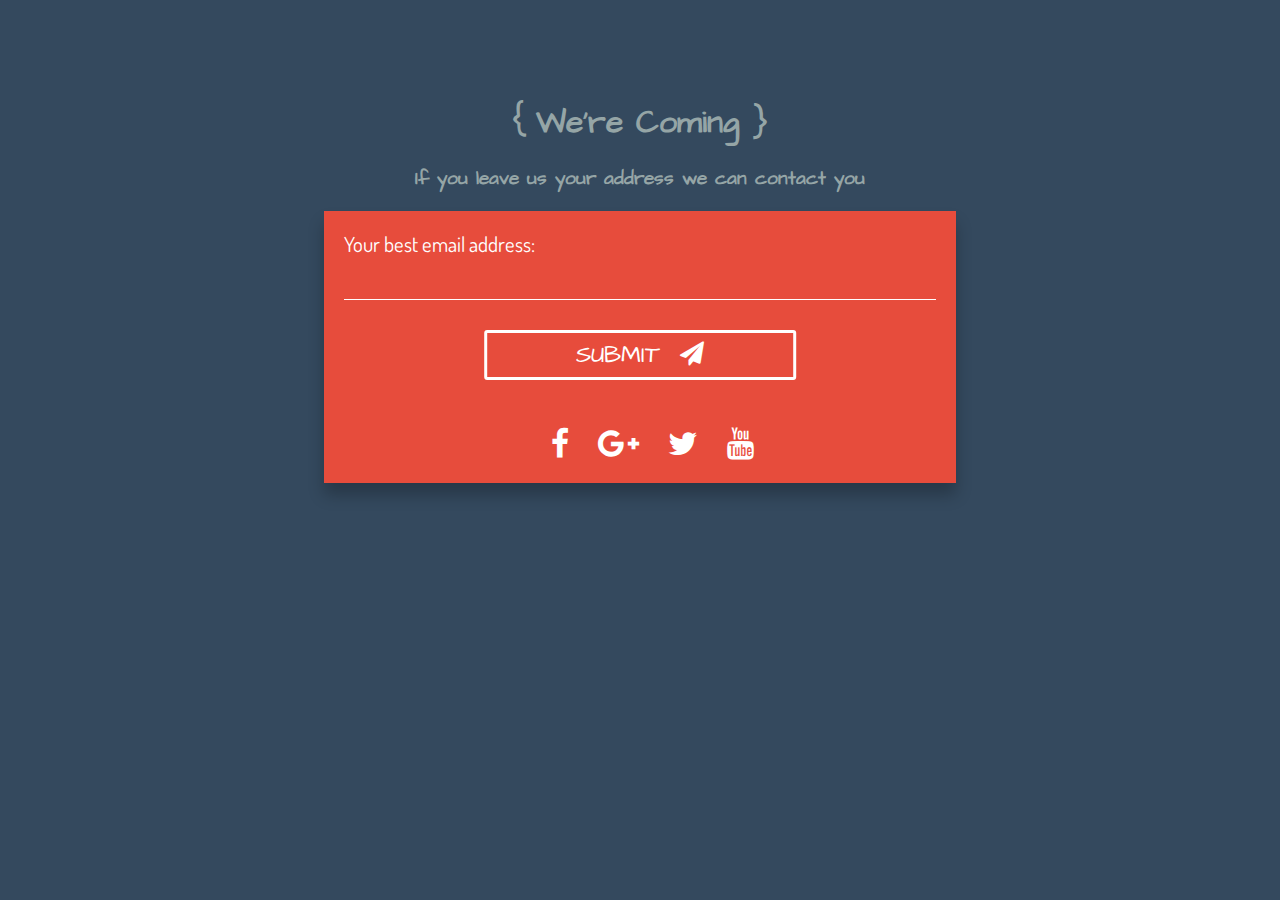
<file: simple-coming-soon-or-under-construcion-flat-design/index.html>
<!DOCTYPE html>
<html >
<head>
  <meta charset="UTF-8">
  <title>Simple Coming soon or Under construcion [flat design]</title>
  
  
  <link rel='stylesheet prefetch' href='http://cdnjs.cloudflare.com/ajax/libs/animate.css/3.2.3/animate.min.css'>
<link rel='stylesheet prefetch' href='https://fonts.googleapis.com/css?family=Architects+Daughter'>
<link rel='stylesheet prefetch' href='https://fonts.googleapis.com/css?family=Dosis'>
<link rel='stylesheet prefetch' href='https://maxcdn.bootstrapcdn.com/font-awesome/4.4.0/css/font-awesome.min.css'>

      <link rel="stylesheet" href="css/style.css">

  
</head>

<body>
  <header>
  <h1>{ We're Coming }</h1>
  <h3>If you leave us your address we can contact you</h3>
</header>

<section class="container"> 
  <div class="wrapBox animated rollIn">
    <div class="box">
      <div class="thanks"><p>THANK YOU!</p></div>
      <form action="#">
        <div>
          <label for="first-name">Your best email address:</label>
          <input type="email" name="first-name" id="name" placeholder="" />
        </div>

        <div>
          <button id="send" type="submit">SUBMIT <i class="fa fa-paper-plane"></i></button>
        </div>
      </form>
      <div class="social">
        <ul>
          <li><i class="fa fa-facebook"></i></li>
          <li><i class="fa fa-google-plus"></i></li>
          <li><i class="fa fa-twitter"></i></li>
          <li><i class="fa fa-youtube"></i></li>
        </ul>
      </div>
    </div>
  </div>
</section>

<footer></footer>
  <script src='http://cdnjs.cloudflare.com/ajax/libs/jquery/2.1.3/jquery.min.js'></script>

    <script src="js/index.js"></script>

</body>
</html>
</file>
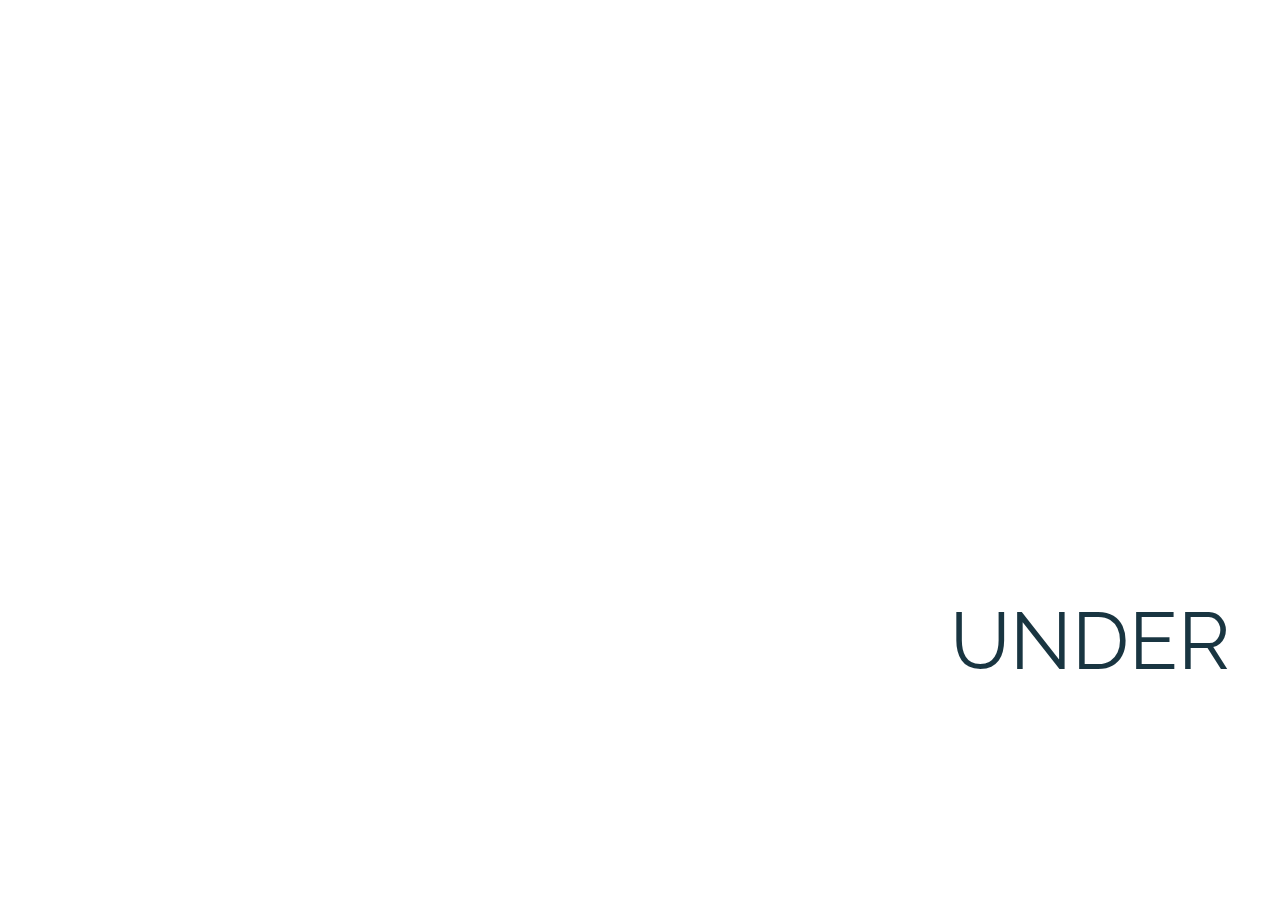
<file: under-construction-page/index.html>
<!DOCTYPE html>
<html >
<head>
  <meta charset="UTF-8">
  <title>Under Construction Page</title>
  
  
  <link rel='stylesheet prefetch' href='https://fonts.googleapis.com/css?family=Raleway:100'>
<link rel='stylesheet prefetch' href='https://maxcdn.bootstrapcdn.com/font-awesome/4.6.3/css/font-awesome.min.css'>

      <link rel="stylesheet" href="css/style.css">

  
</head>

<body>
  <div class="main-wrapper">
    <div class="const-msg-container">
        <div class="const-msg">
            <div class="gears">
                <svg class="svg-icon svg-icon-large" viewBox="0 0 20 20"><path d="M17.498,11.697c-0.453-0.453-0.704-1.055-0.704-1.697c0-0.642,0.251-1.244,0.704-1.697c0.069-0.071,0.15-0.141,0.257-0.22c0.127-0.097,0.181-0.262,0.137-0.417c-0.164-0.558-0.388-1.093-0.662-1.597c-0.075-0.141-0.231-0.22-0.391-0.199c-0.13,0.02-0.238,0.027-0.336,0.027c-1.325,0-2.401-1.076-2.401-2.4c0-0.099,0.008-0.207,0.027-0.336c0.021-0.158-0.059-0.316-0.199-0.391c-0.503-0.274-1.039-0.498-1.597-0.662c-0.154-0.044-0.32,0.01-0.416,0.137c-0.079,0.106-0.148,0.188-0.22,0.257C11.244,2.956,10.643,3.207,10,3.207c-0.642,0-1.244-0.25-1.697-0.704c-0.071-0.069-0.141-0.15-0.22-0.257C7.987,2.119,7.821,2.065,7.667,2.109C7.109,2.275,6.571,2.497,6.07,2.771C5.929,2.846,5.85,3.004,5.871,3.162c0.02,0.129,0.027,0.237,0.027,0.336c0,1.325-1.076,2.4-2.401,2.4c-0.098,0-0.206-0.007-0.335-0.027C3.001,5.851,2.845,5.929,2.77,6.07C2.496,6.572,2.274,7.109,2.108,7.667c-0.044,0.154,0.01,0.32,0.137,0.417c0.106,0.079,0.187,0.148,0.256,0.22c0.938,0.936,0.938,2.458,0,3.394c-0.069,0.072-0.15,0.141-0.256,0.221c-0.127,0.096-0.181,0.262-0.137,0.416c0.166,0.557,0.388,1.096,0.662,1.596c0.075,0.143,0.231,0.221,0.392,0.199c0.129-0.02,0.237-0.027,0.335-0.027c1.325,0,2.401,1.076,2.401,2.402c0,0.098-0.007,0.205-0.027,0.334C5.85,16.996,5.929,17.154,6.07,17.23c0.501,0.273,1.04,0.496,1.597,0.66c0.154,0.047,0.32-0.008,0.417-0.137c0.079-0.105,0.148-0.186,0.22-0.256c0.454-0.453,1.055-0.703,1.697-0.703c0.643,0,1.244,0.25,1.697,0.703c0.071,0.07,0.141,0.15,0.22,0.256c0.073,0.098,0.188,0.152,0.307,0.152c0.036,0,0.073-0.004,0.109-0.016c0.558-0.164,1.096-0.387,1.597-0.66c0.141-0.076,0.22-0.234,0.199-0.393c-0.02-0.129-0.027-0.236-0.027-0.334c0-1.326,1.076-2.402,2.401-2.402c0.098,0,0.206,0.008,0.336,0.027c0.159,0.021,0.315-0.057,0.391-0.199c0.274-0.5,0.496-1.039,0.662-1.596c0.044-0.154-0.01-0.32-0.137-0.416C17.648,11.838,17.567,11.77,17.498,11.697 M16.671,13.334c-0.059-0.002-0.114-0.002-0.168-0.002c-1.749,0-3.173,1.422-3.173,3.172c0,0.053,0.002,0.109,0.004,0.166c-0.312,0.158-0.64,0.295-0.976,0.406c-0.039-0.045-0.077-0.086-0.115-0.123c-0.601-0.6-1.396-0.93-2.243-0.93s-1.643,0.33-2.243,0.93c-0.039,0.037-0.077,0.078-0.116,0.123c-0.336-0.111-0.664-0.248-0.976-0.406c0.002-0.057,0.004-0.113,0.004-0.166c0-1.75-1.423-3.172-3.172-3.172c-0.054,0-0.11,0-0.168,0.002c-0.158-0.312-0.293-0.639-0.405-0.975c0.044-0.039,0.085-0.078,0.124-0.115c1.236-1.236,1.236-3.25,0-4.486C3.009,7.719,2.969,7.68,2.924,7.642c0.112-0.336,0.247-0.664,0.405-0.976C3.387,6.668,3.443,6.67,3.497,6.67c1.75,0,3.172-1.423,3.172-3.172c0-0.054-0.002-0.11-0.004-0.168c0.312-0.158,0.64-0.293,0.976-0.405C7.68,2.969,7.719,3.01,7.757,3.048c0.6,0.6,1.396,0.93,2.243,0.93s1.643-0.33,2.243-0.93c0.038-0.039,0.076-0.079,0.115-0.123c0.336,0.112,0.663,0.247,0.976,0.405c-0.002,0.058-0.004,0.114-0.004,0.168c0,1.749,1.424,3.172,3.173,3.172c0.054,0,0.109-0.002,0.168-0.004c0.158,0.312,0.293,0.64,0.405,0.976c-0.045,0.038-0.086,0.077-0.124,0.116c-0.6,0.6-0.93,1.396-0.93,2.242c0,0.847,0.33,1.645,0.93,2.244c0.038,0.037,0.079,0.076,0.124,0.115C16.964,12.695,16.829,13.021,16.671,13.334 M10,5.417c-2.528,0-4.584,2.056-4.584,4.583c0,2.529,2.056,4.584,4.584,4.584s4.584-2.055,4.584-4.584C14.584,7.472,12.528,5.417,10,5.417 M10,13.812c-2.102,0-3.812-1.709-3.812-3.812c0-2.102,1.71-3.812,3.812-3.812c2.102,0,3.812,1.71,3.812,3.812C13.812,12.104,12.102,13.812,10,13.812"></path></svg>
                <svg class="svg-icon svg-icon-small" viewBox="0 0 20 20"><path d="M17.498,11.697c-0.453-0.453-0.704-1.055-0.704-1.697c0-0.642,0.251-1.244,0.704-1.697c0.069-0.071,0.15-0.141,0.257-0.22c0.127-0.097,0.181-0.262,0.137-0.417c-0.164-0.558-0.388-1.093-0.662-1.597c-0.075-0.141-0.231-0.22-0.391-0.199c-0.13,0.02-0.238,0.027-0.336,0.027c-1.325,0-2.401-1.076-2.401-2.4c0-0.099,0.008-0.207,0.027-0.336c0.021-0.158-0.059-0.316-0.199-0.391c-0.503-0.274-1.039-0.498-1.597-0.662c-0.154-0.044-0.32,0.01-0.416,0.137c-0.079,0.106-0.148,0.188-0.22,0.257C11.244,2.956,10.643,3.207,10,3.207c-0.642,0-1.244-0.25-1.697-0.704c-0.071-0.069-0.141-0.15-0.22-0.257C7.987,2.119,7.821,2.065,7.667,2.109C7.109,2.275,6.571,2.497,6.07,2.771C5.929,2.846,5.85,3.004,5.871,3.162c0.02,0.129,0.027,0.237,0.027,0.336c0,1.325-1.076,2.4-2.401,2.4c-0.098,0-0.206-0.007-0.335-0.027C3.001,5.851,2.845,5.929,2.77,6.07C2.496,6.572,2.274,7.109,2.108,7.667c-0.044,0.154,0.01,0.32,0.137,0.417c0.106,0.079,0.187,0.148,0.256,0.22c0.938,0.936,0.938,2.458,0,3.394c-0.069,0.072-0.15,0.141-0.256,0.221c-0.127,0.096-0.181,0.262-0.137,0.416c0.166,0.557,0.388,1.096,0.662,1.596c0.075,0.143,0.231,0.221,0.392,0.199c0.129-0.02,0.237-0.027,0.335-0.027c1.325,0,2.401,1.076,2.401,2.402c0,0.098-0.007,0.205-0.027,0.334C5.85,16.996,5.929,17.154,6.07,17.23c0.501,0.273,1.04,0.496,1.597,0.66c0.154,0.047,0.32-0.008,0.417-0.137c0.079-0.105,0.148-0.186,0.22-0.256c0.454-0.453,1.055-0.703,1.697-0.703c0.643,0,1.244,0.25,1.697,0.703c0.071,0.07,0.141,0.15,0.22,0.256c0.073,0.098,0.188,0.152,0.307,0.152c0.036,0,0.073-0.004,0.109-0.016c0.558-0.164,1.096-0.387,1.597-0.66c0.141-0.076,0.22-0.234,0.199-0.393c-0.02-0.129-0.027-0.236-0.027-0.334c0-1.326,1.076-2.402,2.401-2.402c0.098,0,0.206,0.008,0.336,0.027c0.159,0.021,0.315-0.057,0.391-0.199c0.274-0.5,0.496-1.039,0.662-1.596c0.044-0.154-0.01-0.32-0.137-0.416C17.648,11.838,17.567,11.77,17.498,11.697 M16.671,13.334c-0.059-0.002-0.114-0.002-0.168-0.002c-1.749,0-3.173,1.422-3.173,3.172c0,0.053,0.002,0.109,0.004,0.166c-0.312,0.158-0.64,0.295-0.976,0.406c-0.039-0.045-0.077-0.086-0.115-0.123c-0.601-0.6-1.396-0.93-2.243-0.93s-1.643,0.33-2.243,0.93c-0.039,0.037-0.077,0.078-0.116,0.123c-0.336-0.111-0.664-0.248-0.976-0.406c0.002-0.057,0.004-0.113,0.004-0.166c0-1.75-1.423-3.172-3.172-3.172c-0.054,0-0.11,0-0.168,0.002c-0.158-0.312-0.293-0.639-0.405-0.975c0.044-0.039,0.085-0.078,0.124-0.115c1.236-1.236,1.236-3.25,0-4.486C3.009,7.719,2.969,7.68,2.924,7.642c0.112-0.336,0.247-0.664,0.405-0.976C3.387,6.668,3.443,6.67,3.497,6.67c1.75,0,3.172-1.423,3.172-3.172c0-0.054-0.002-0.11-0.004-0.168c0.312-0.158,0.64-0.293,0.976-0.405C7.68,2.969,7.719,3.01,7.757,3.048c0.6,0.6,1.396,0.93,2.243,0.93s1.643-0.33,2.243-0.93c0.038-0.039,0.076-0.079,0.115-0.123c0.336,0.112,0.663,0.247,0.976,0.405c-0.002,0.058-0.004,0.114-0.004,0.168c0,1.749,1.424,3.172,3.173,3.172c0.054,0,0.109-0.002,0.168-0.004c0.158,0.312,0.293,0.64,0.405,0.976c-0.045,0.038-0.086,0.077-0.124,0.116c-0.6,0.6-0.93,1.396-0.93,2.242c0,0.847,0.33,1.645,0.93,2.244c0.038,0.037,0.079,0.076,0.124,0.115C16.964,12.695,16.829,13.021,16.671,13.334 M10,5.417c-2.528,0-4.584,2.056-4.584,4.583c0,2.529,2.056,4.584,4.584,4.584s4.584-2.055,4.584-4.584C14.584,7.472,12.528,5.417,10,5.417 M10,13.812c-2.102,0-3.812-1.709-3.812-3.812c0-2.102,1.71-3.812,3.812-3.812c2.102,0,3.812,1.71,3.812,3.812C13.812,12.104,12.102,13.812,10,13.812"></path></svg>
            </div>
            <div class="text">
                <div class="under-text text-right font-size-xl color-primary bg-color-white padding-h-2x padding-v-1x text-uppercase">Under</div>
                <div class="const-text text-uppercase font-size-xl font-w-10 color-white">Construction</div>
            </div>
            <div class="socials">
                <ul class="links">
                    <li><a href="#!"><i class="fa fa-github-alt" aria-hidden="true"></i></a></li>
                    <li><a href="#!"><i class="fa fa-twitter" aria-hidden="true"></i></a></li>
                    <li><a href=""><i class="fa fa-facebook" aria-hidden="true"></i></a></li>
                    <li><a href="#!"><i class="fa fa-google-plus" aria-hidden="true"></i></a></li>
                    <li><a href="#!"><i class="fa fa-linkedin" aria-hidden="true"></i></a></li>
                </ul>
            </div>
        </div>
    </div>
</div>
  
  
</body>
</html>
</file>
<file: simple-coming-soon-or-under-construcion-flat-design/css/style.css>
body {
  background-color: #34495e;
}

header {
  margin-top: 100px;
}
header h1, header h3 {
  text-align: center;
  font-family: 'Architects Daughter', cursive;
  color: #95a5a6;
}

.container {
  width: 50%;
  position: relative;
  margin: 0 auto;
  z-index: 1;
}

.wrapBox {
  animation-delay: 1s;
  animation-duration: 3s;
}

.box {
  background-color: #e74c3c;
  width: 100%;
  padding: 20px;
  position: relative;
  box-sizing: border-box;
  overflow: visible;
  box-shadow: 0 12px 15px 0 rgba(0, 0, 0, 0.24);
}
.box label {
  color: #FFF;
  font-size: 1.3em;
  font-family: 'Dosis', sans-serif;
}
.box input[type="email"] {
  background: transparent;
  border: none;
  border-bottom: solid 1px #FFF;
  padding: 5px;
  width: 100%;
  box-sizing: border-box;
  font-size: 1.1em;
  margin-top: 10px;
  color: #FFF;
  font-family: 'Dosis', sans-serif;
}
.box input[type="email"]:focus, .box input[type="email"]:active,
.box button[type="submit"]:focus, .box button[type="submit"]:active {
  outline: none;
  /*border-bottom: solid 3px #FFF; */
}
.box button[type="submit"] {
  margin: 30px auto;
  text-algin: center;
  border: none;
  background: transparent;
  border: solid 3px #FFF;
  padding: 5px 15%;
  text-transform: uppercase;
  color: #FFF;
  font-size: 1.5em;
  font-family: 'Architects Daughter',  cursive;
  border-radius: 3px;
  cursor: pointer;
  position: relative;
  left: 50%;
  transform: translate(-50%, 0);
}
.box button[type="submit"] .fa {
  margin-left: 10px;
}
.box button[type="submit"]:hover {
  background-color: #FFF;
  color: #e74c3c;
}
.box .social {
  margin: 0 auto;
  text-align: center;
}
.box .social ul {
  list-style-type: none;
  margin-bottom: 0;
  padding-left: 0;
}
.box .social ul li {
  display: inline-block;
  font-size: 2em;
  color: #FFF;
  margin-left: 25px;
  cursor: pointer;
}

.thanks {
  position: absolute;
  z-index: 999;
  width: 350px;
  height: 80px;
  position: relative;
  left: 50%;
  transform: translate(-50%, 0);
  display: none;
}
.thanks p {
  font-size: 4em;
  color: #FFF;
  text-algin: center;
  margin: 0 auto;
  font-family: 'Architects Daughter', cursive;
}

/* Responsive */
/* Desktops and laptops ----------- */
@media only screen and (max-width: 1024px) {
  .container {
    width: 60%;
  }
}
</file>
<file: under-construction-page/css/style.css>
/*General Style Reset*/
html,body{
    overflow: hidden;
    font-size: 10px;
    font-family: 'Raleway', sans-serif;
}

body{
    margin: 0;
}

/*Helper Class Style*/

.font-w-100{
    font-weight: 100;
}

.font-w-200{
    font-weight: 200;
}

.font-size-xl{
    font-size: 8rem;
}

.color-white{
    color: white;
}

.color-primary{
    color: #193541;
}

.padding-1x{
    padding: 1rem;
}

.padding-h-1x{
    padding-left: 1rem;
    padding-right: 1rem;
}

.padding-v-1x{
    padding-top: 1rem;
    padding-bottom: 1rem;
}
.padding-h-2x{
    padding-left: 2rem;
    padding-right: 2rem;
}

.padding-v-2x{
    padding-top: 2rem;
    padding-bottom: 2rem;
}

.padding-2x{
    padding: 2rem;
}

.bg-color-white{
    background-color: white;
}

.text-right{
    text-align: right;
}

/*Construction Section Style*/

.const-msg-container{
    background-image: url("http://ansarimofid.in/coming_soon_page/img/coming_soon_bg.jpg");
    background-size: cover;
    background-position: center;
    width: 100vw;
    height: 100vh;
    display: flex;
    justify-content: flex-end;
    align-items: flex-end;
}

.const-msg{
    padding: 3rem;
    text-align: right;
}

.const-msg .const-text{
    margin-top: 1rem;
}

.under-text{
    display: inline-block;
}

.text-uppercase{
    text-transform: uppercase;
}


/*Socials Links Style*/
.const-msg .socials{
    margin-top: 1rem;
}

.socials .links{
    padding: 0;
    margin-top: 1.5rem;
}

.links li{
    list-style: none;
    margin: 0 0.5rem;
    padding: 0.75rem;
    font-size: 1.75rem;
    /*background-color: white;*/
    border-radius: 50%;
    width: 25px;
    height: 25px;
    display: inline-flex;
    justify-content: center;
    align-items: center;
    color: white;
    border:1px solid white;
    transition: all 0.35s;
    cursor: pointer;
}
.links li:hover{
    background-color: white;
}

.links li a{
    color: white;
}
.links li:hover a{
    color:#193541;
}

/*SVG GEAR*/
/*Credits:Philip Meissner (https://codepen.io/pmeissner/pen/GoaXjP) */

.const-msg .gears{
    padding: 2rem 3.5rem;
}
.const-msg .text{
    border-bottom: 1px solid rgba(255, 255, 255, 0.51);
}

.svg-icon {
    animation-iteration-count: infinite;
    animation-timing-function: linear;
}

.svg-icon-large {
    width: 10em;
    height: 10em;
    animation-duration: 6000ms;
    animation-name: spinLeft;
}

.svg-icon-small {
    width: 6em;
    height: 6em;
    position: absolute;
    margin-left: -15px;
    margin-top: -25px;
    animation-duration: 4000ms;
    animation-name: spinRight;
}

.svg-icon path, .svg-icon polygon, .svg-icon rect {
    fill: white;
}

.svg-icon-small path {
    stroke: white;
    stroke-width: .3;
}

@keyframes spinLeft {
    from {
        transform: rotate(0deg);
    }
    to {
        transform: rotate(360deg);
    }
}

@keyframes spinRight {
    from {
        transform: rotate(0deg);
    }
    to {
        transform: rotate(-360deg);
    }
}

/*Media Queries*/

@media (max-width: 700px) {
    .const-msg-container{
        justify-content: center;
    }
    .const-msg{
        text-align: center;
    }
    .const-msg .text div{
        font-size: 6rem;
    }
}

@media (max-width: 500px) {
    .const-msg .text div{
        font-size: 5rem;
    }
}
</file>
